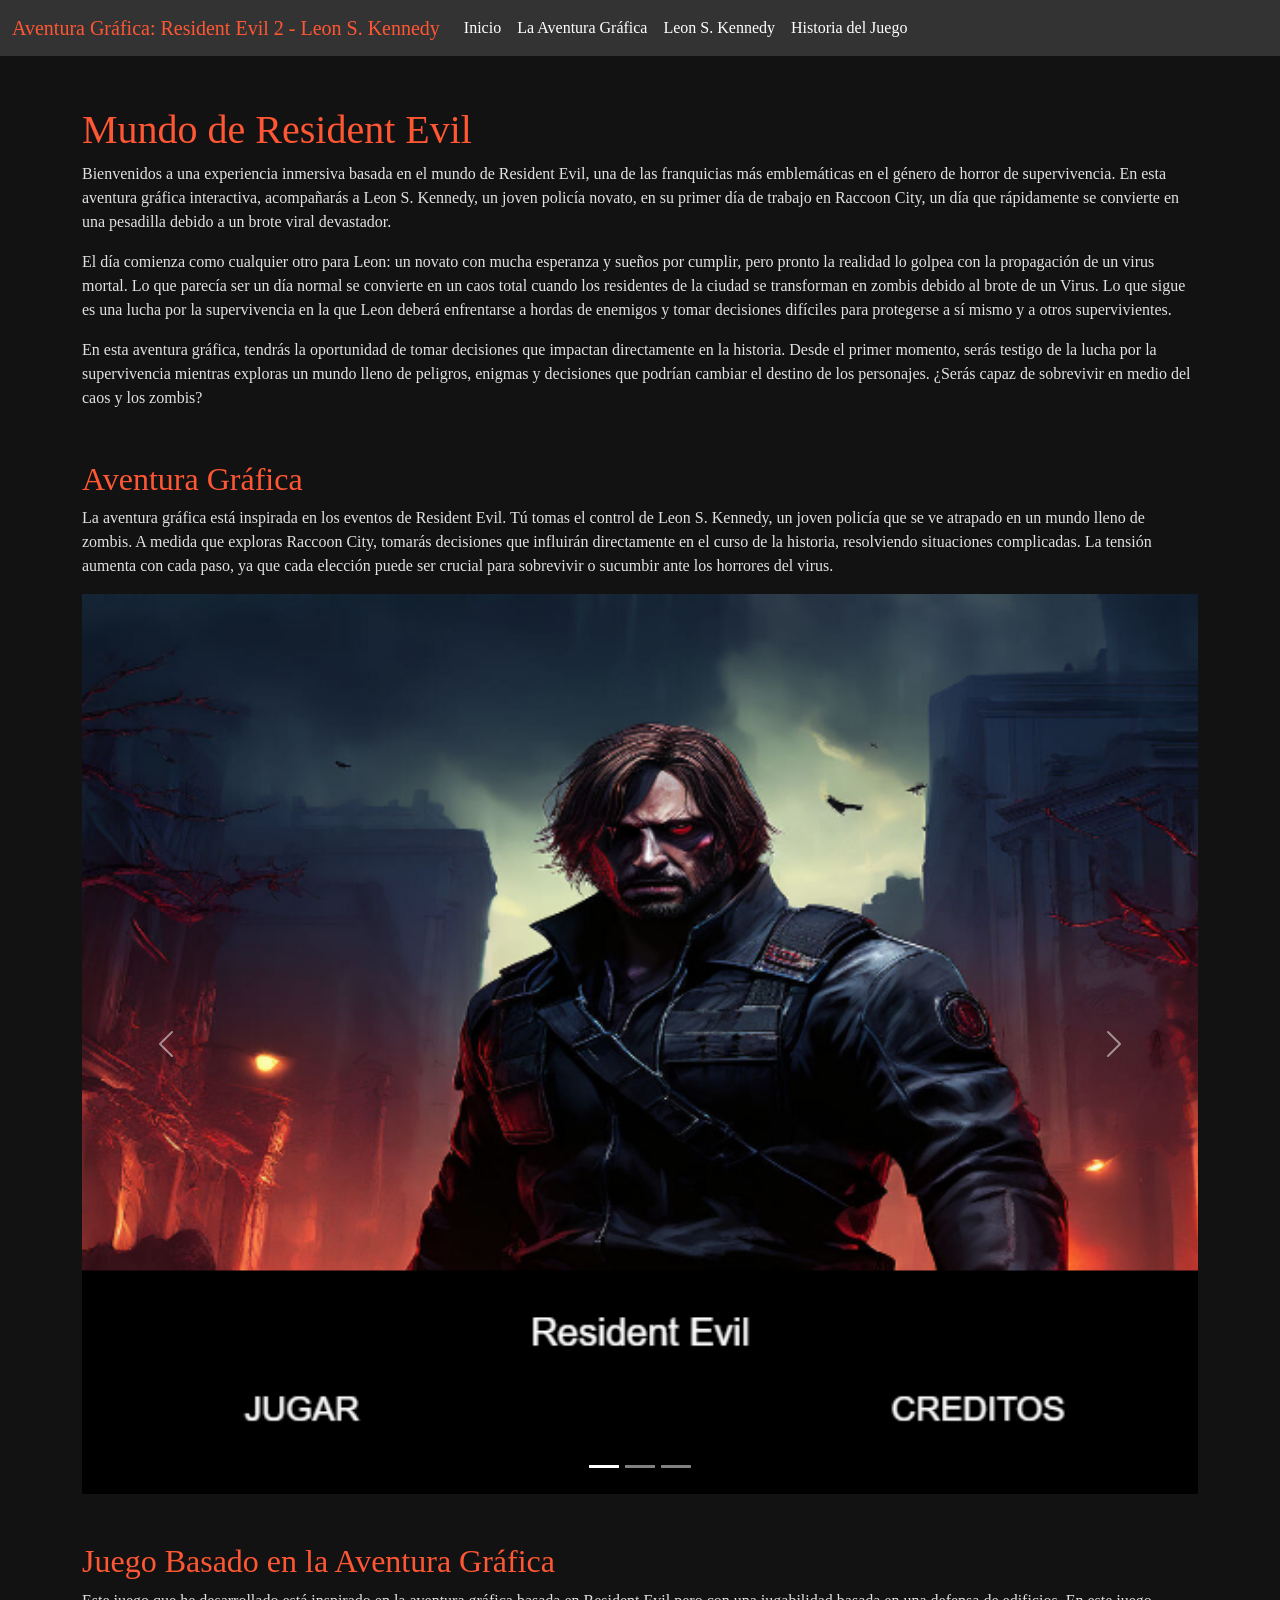
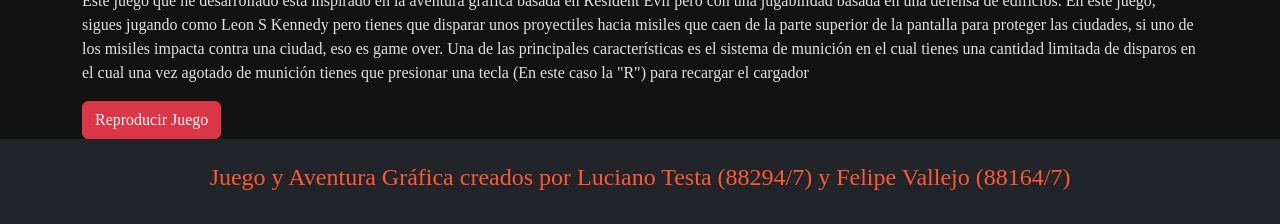
<file: index.html>
<!DOCTYPE html>
<html lang="es">
<head>
    <meta charset="UTF-8">
    <meta name="viewport" content="width=device-width, initial-scale=1.0">
    <title>Aventura Gráfica - Leon S. Kennedy | Resident Evil 2</title>
    <!-- Enlace a Bootstrap 5 -->
    <link href="https://cdn.jsdelivr.net/npm/bootstrap@5.3.0-alpha1/dist/css/bootstrap.min.css" rel="stylesheet">
    <link rel="stylesheet" href="estilos.css">
</head>
<body>
    <nav class="navbar navbar-expand-lg navbar-dark">
        <div class="container-fluid">
            <a class="navbar-brand" href="#">Aventura Gráfica: Resident Evil 2 - Leon S. Kennedy</a>
            <button class="navbar-toggler" type="button" data-bs-toggle="collapse" data-bs-target="#navbarNav" aria-controls="navbarNav" aria-expanded="false" aria-label="Toggle navigation">
                <span class="navbar-toggler-icon"></span>
            </button>
            <div class="collapse navbar-collapse" id="navbarNav">
                <ul class="navbar-nav">
                    <li class="nav-item">
                        <a class="nav-link active" aria-current="page" href="#">Inicio</a>
                    </li>
                    <li class="nav-item">
                        <a class="nav-link" href="#game">La Aventura Gráfica</a>
                    </li>
                    <li class="nav-item">
                        <a class="nav-link" href="#leon">Leon S. Kennedy</a>
                    </li>
                    <li class="nav-item">
                        <a class="nav-link" href="#historia">Historia del Juego</a>
                    </li>
                </ul>
            </div>
        </div>
    </nav>
    <div class="container">
        <h1>Mundo de Resident Evil</h1>
        <p>Bienvenidos a una experiencia inmersiva basada en el mundo de Resident Evil, una de las franquicias más emblemáticas en el género de horror de supervivencia. En esta aventura gráfica interactiva, acompañarás a Leon S. Kennedy, un joven policía novato, en su primer día de trabajo en Raccoon City, un día que rápidamente se convierte en una pesadilla debido a un brote viral devastador.</p>
        <p>El día comienza como cualquier otro para Leon: un novato con mucha esperanza y sueños por cumplir, pero pronto la realidad lo golpea con la propagación de un virus mortal. Lo que parecía ser un día normal se convierte en un caos total cuando los residentes de la ciudad se transforman en zombis debido al brote de un Virus. Lo que sigue es una lucha por la supervivencia en la que Leon deberá enfrentarse a hordas de enemigos y tomar decisiones difíciles para protegerse a sí mismo y a otros supervivientes.</p>
        <p>En esta aventura gráfica, tendrás la oportunidad de tomar decisiones que impactan directamente en la historia. Desde el primer momento, serás testigo de la lucha por la supervivencia mientras exploras un mundo lleno de peligros, enigmas y decisiones que podrían cambiar el destino de los personajes. ¿Serás capaz de sobrevivir en medio del caos y los zombis?</p>
    </div>
    <section id="game" class="container sm-2">
        <h2>Aventura Gráfica</h2>
        <p>La aventura gráfica está inspirada en los eventos de Resident Evil. Tú tomas el control de Leon S. Kennedy, un joven policía que se ve atrapado en un mundo lleno de zombis. A medida que exploras Raccoon City, tomarás decisiones que influirán directamente en el curso de la historia, resolviendo situaciones complicadas. La tensión aumenta con cada paso, ya que cada elección puede ser crucial para sobrevivir o sucumbir ante los horrores del virus.</p>
        <div id="gameCarousel" class="carousel slide" data-bs-ride="carousel">
            <div class="carousel-indicators">
                <button type="button" data-bs-target="#gameCarousel" data-bs-slide-to="0" class="active" aria-current="true" aria-label="Slide 1"></button>
                <button type="button" data-bs-target="#gameCarousel" data-bs-slide-to="1" aria-label="Slide 2"></button>
                <button type="button" data-bs-target="#gameCarousel" data-bs-slide-to="2" aria-label="Slide 3"></button>
            </div>
            <div class="carousel-inner">
                <div class="carousel-item active">
                    <img src="data/Screenshot1.png" class="d-block w-100" alt="Pantalla de Inicio">
                </div>
                <div class="carousel-item">
                    <img src="data/Screenshot2.jpg" class="d-block w-100" alt="pantalla donde se encuentra una decisión">
                </div>
                <div class="carousel-item">
                    <img src="data/Screenshot3.png" class="d-block w-100" alt="Pantalla de créditos de la aventura gráfica">
                </div>
            </div>
            <button class="carousel-control-prev" type="button" data-bs-target="#gameCarousel" data-bs-slide="prev">
                <span class="carousel-control-prev-icon" aria-hidden="true"></span>
                <span class="visually-hidden">Anterior</span>
            </button>
            <button class="carousel-control-next" type="button" data-bs-target="#gameCarousel" data-bs-slide="next">
                <span class="carousel-control-next-icon" aria-hidden="true"></span>
                <span class="visually-hidden">Siguiente</span>
            </button>
        </div>
    </section>
    <section id="mi-juego" class="container mt-5">
        <h2>Juego Basado en la Aventura Gráfica</h2>
        <p>Este juego que he desarrollado está inspirado en la aventura gráfica basada en Resident Evil pero con una jugabilidad basada en una defensa de edificios. En este juego, sigues jugando como Leon S Kennedy pero tienes que disparar unos proyectiles hacia misiles que caen de la parte superior de la pantalla para proteger las ciudades, si uno de los misiles impacta contra una ciudad, eso es game over. Una de las principales características es el sistema de munición en el cual tienes una cantidad limitada de disparos en el cual una vez agotado de munición tienes que presionar una tecla (En este caso la "R") para recargar el cargador</p>
        <button type="button" class="btn btn-danger" data-bs-toggle="modal" data-bs-target="#gameModal">
            Reproducir Juego
        </button>
    </section>

    <!-- Modal para reproducir el juego -->
    <div class="modal fade" id="gameModal" tabindex="-1" aria-labelledby="gameModalLabel" aria-hidden="true">
        <div class="modal-dialog modal-lg">
            <div class="modal-content">
                <div class="modal-header">
                    <h5 class="modal-title" id="gameModalLabel">Juego : Defiende las Ciudades</h5>
                    <button type="button" class="btn-close" data-bs-dismiss="modal" aria-label="Cerrar"></button>
                </div>
                <div class="modal-body">
                    <iframe src="tpfinalparte2/index.html" width="650px" height="500px" frameborder="0"></iframe>
                </div>
                <div class="modal-footer">
                    <button type="button" class="btn btn-secondary" data-bs-dismiss="modal">Cerrar</button>
                </div>
            </div>
        </div>
    </div>
    <footer class="d-flex justify-content-center align-items-center bg-dark text-Red py-4">
        <div>
            <h4>Juego y Aventura Gráfica creados por Luciano Testa (88294/7) y Felipe Vallejo (88164/7)</h4>
        </div>
    </footer>

    <script src="https://cdn.jsdelivr.net/npm/@popperjs/core@2.11.6/dist/umd/popper.min.js"></script>
    <script src="https://cdn.jsdelivr.net/npm/bootstrap@5.3.0-alpha1/dist/js/bootstrap.min.js"></script>
</body>
</html>
</file>
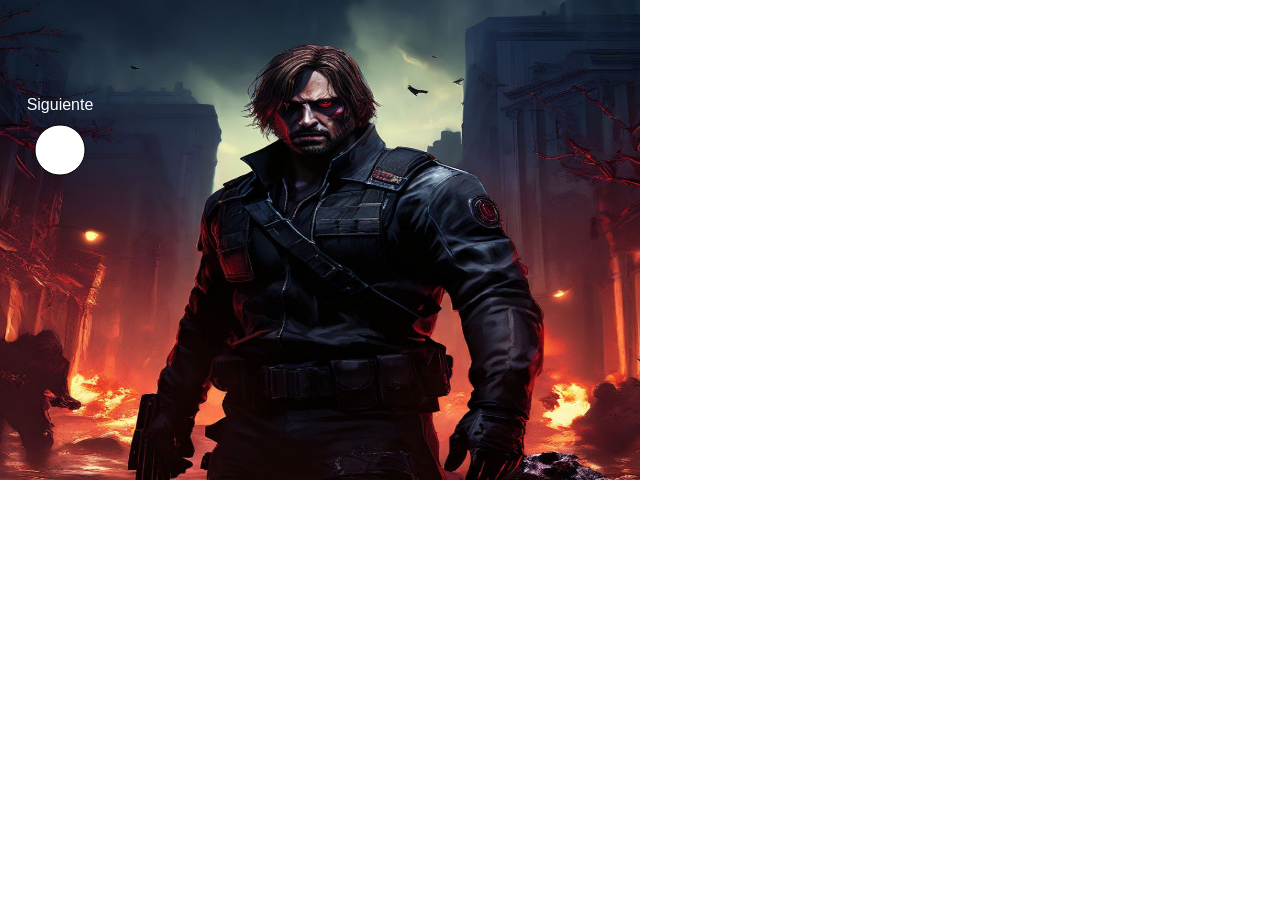
<file: tpfinal/index.html>
<!DOCTYPE html>
<html>
<head>
  <meta charset="utf-8">
  <meta name="viewport" content="width=device-width, initial-scale=1.0">

  <!-- PLEASE NO CHANGES BELOW THIS LINE (UNTIL I SAY SO) -->
  <script language="javascript" type="text/javascript" src="libraries/p5.min.js"></script>
  <script language="javascript" type="text/javascript" src="pantallas.js"></script>
  <script language="javascript" type="text/javascript" src="tpfinal.js"></script>
  <!-- OK, YOU CAN MAKE CHANGES BELOW THIS LINE AGAIN -->

  <style>
    body {
      padding: 0;
      margin: 0;
    }
  </style>
</head>

<body>
</body>
</html>
</file>
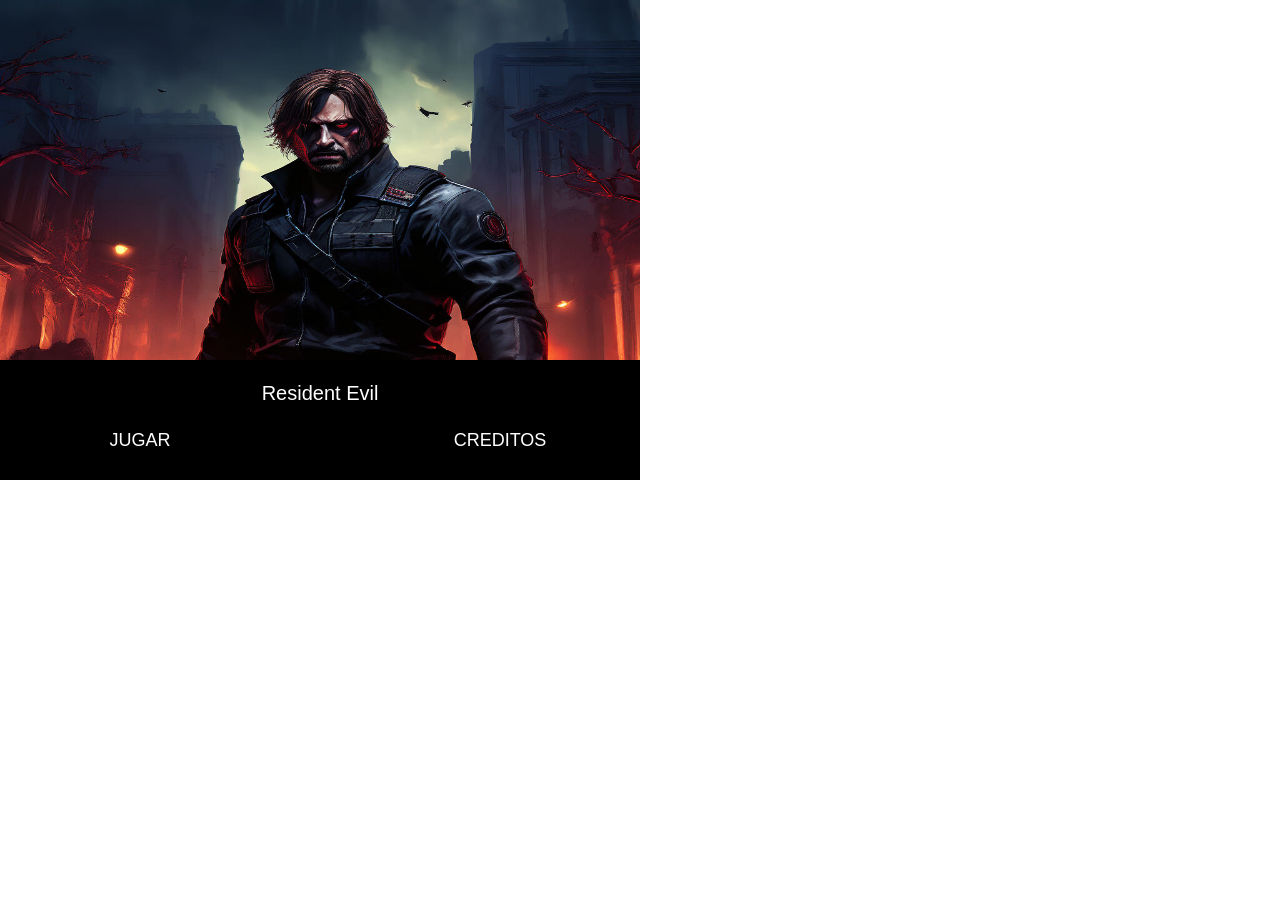
<file: tpfinalparte1/index.html>
<!DOCTYPE html>
<html>
<head>
  <meta charset="utf-8">
  <meta name="viewport" content="width=device-width, initial-scale=1.0">

  <!-- PLEASE NO CHANGES BELOW THIS LINE (UNTIL I SAY SO) -->
  <script language="javascript" type="text/javascript" src="libraries/p5.min.js"></script>
  <script language="javascript" type="text/javascript" src="libraries/p5.sound.min.js"></script>
  <script language="javascript" type="text/javascript" src="funcion_boton.js"></script>
  <script language="javascript" type="text/javascript" src="pantallas.js"></script>
  <script language="javascript" type="text/javascript" src="tpfinalparte1.js"></script>
  <!-- OK, YOU CAN MAKE CHANGES BELOW THIS LINE AGAIN -->

  <style>
    body {
      padding: 0;
      margin: 0;
    }
  </style>
</head>

<body>
</body>
</html>
</file>
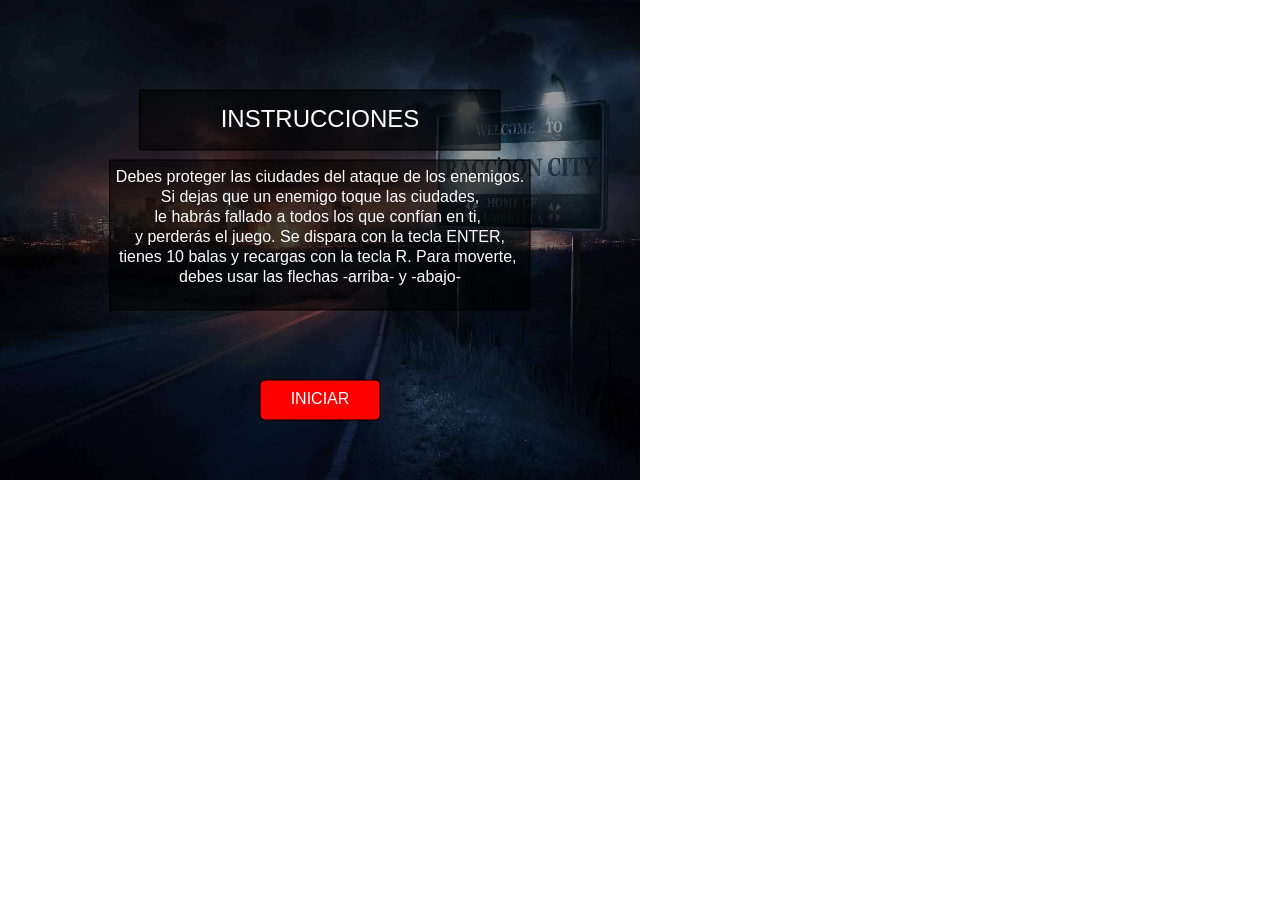
<file: tpfinalparte2/index.html>
<!DOCTYPE html>
<html>
<head>
  <meta charset="utf-8">
  <meta name="viewport" content="width=device-width, initial-scale=1.0">

  <!-- PLEASE NO CHANGES BELOW THIS LINE (UNTIL I SAY SO) -->
  <script language="javascript" type="text/javascript" src="libraries/p5.min.js"></script>
  <script language="javascript" type="text/javascript" src="libraries/p5.sound.min.js"></script>
  <script language="javascript" type="text/javascript" src="BotonInicio.js"></script>
  <script language="javascript" type="text/javascript" src="Ciudad.js"></script>
  <script language="javascript" type="text/javascript" src="Juego.js"></script>
  <script language="javascript" type="text/javascript" src="Leon.js"></script>
  <script language="javascript" type="text/javascript" src="Misil.js"></script>
  <script language="javascript" type="text/javascript" src="Pantalla.js"></script>
  <script language="javascript" type="text/javascript" src="Proyectil.js"></script>
  <script language="javascript" type="text/javascript" src="tpfinalparte2.js"></script>
  <!-- OK, YOU CAN MAKE CHANGES BELOW THIS LINE AGAIN -->

  <style>
    body {
      padding: 0;
      margin: 0;
    }
  </style>
</head>

<body>
</body>
</html>
</file>
<file: estilos.css>
body {
    background-color: #121212;
    color: #e1e1e1;
    font-family: Cambria,Georgia,serif;
}
.navbar {
    background-color: #333;
}
.navbar-brand {
    color: #ff5733;
}
.navbar-nav .nav-link {
    color: #fff;
}
.navbar-nav .nav-link:hover {
    color: #ff5733;
}
.container {
    margin-top: 50px;
}
h1, h2, h4, h5 {
    color: #ff5733;
    font-family: Cambria,Georgia,serif; 
}
.carousel-item img {
    width: 640px; /* Ajustar el ancho a 640px */
    height: 900px; /* Ajustar el alto a 480px */
    object-fit: cover;
}
.footer {
    background-color: #333;
    color: #bbb;
    padding: 20px;
    text-align: center;
    margin-top: 50px;
}
.game-container {
    width: 100%;
    height: 500px;
    border: 2px solid #444;
    margin-top: 30px;
    background-color: #1c1c1c;
}
</file>
